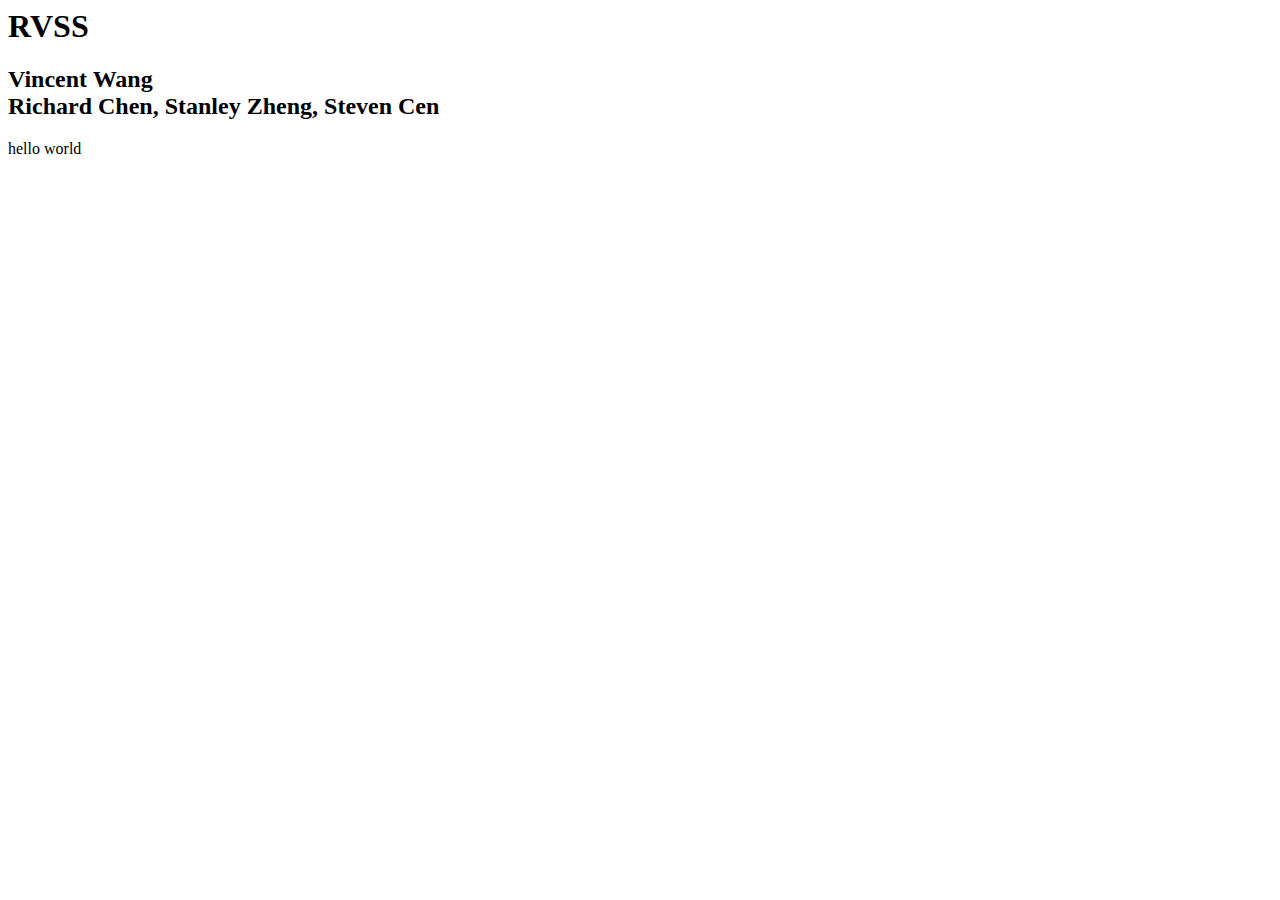
<file: index0.html>
<!--- Vincent Wang
IntroCS pd 6 sec 10
HW 002 -- PUblishio! / HTML / Get a basic understanding of head in HTML
2021-05-02 <---->

<html>
<head>
<h1> RVSS</h1>
<h2> Vincent Wang <br> Richard Chen, Stanley Zheng, Steven Cen</h2>
<title> duckyyy </title>
</head>

<body>
<p> hello world </p>
</body>
</html>
</file>
